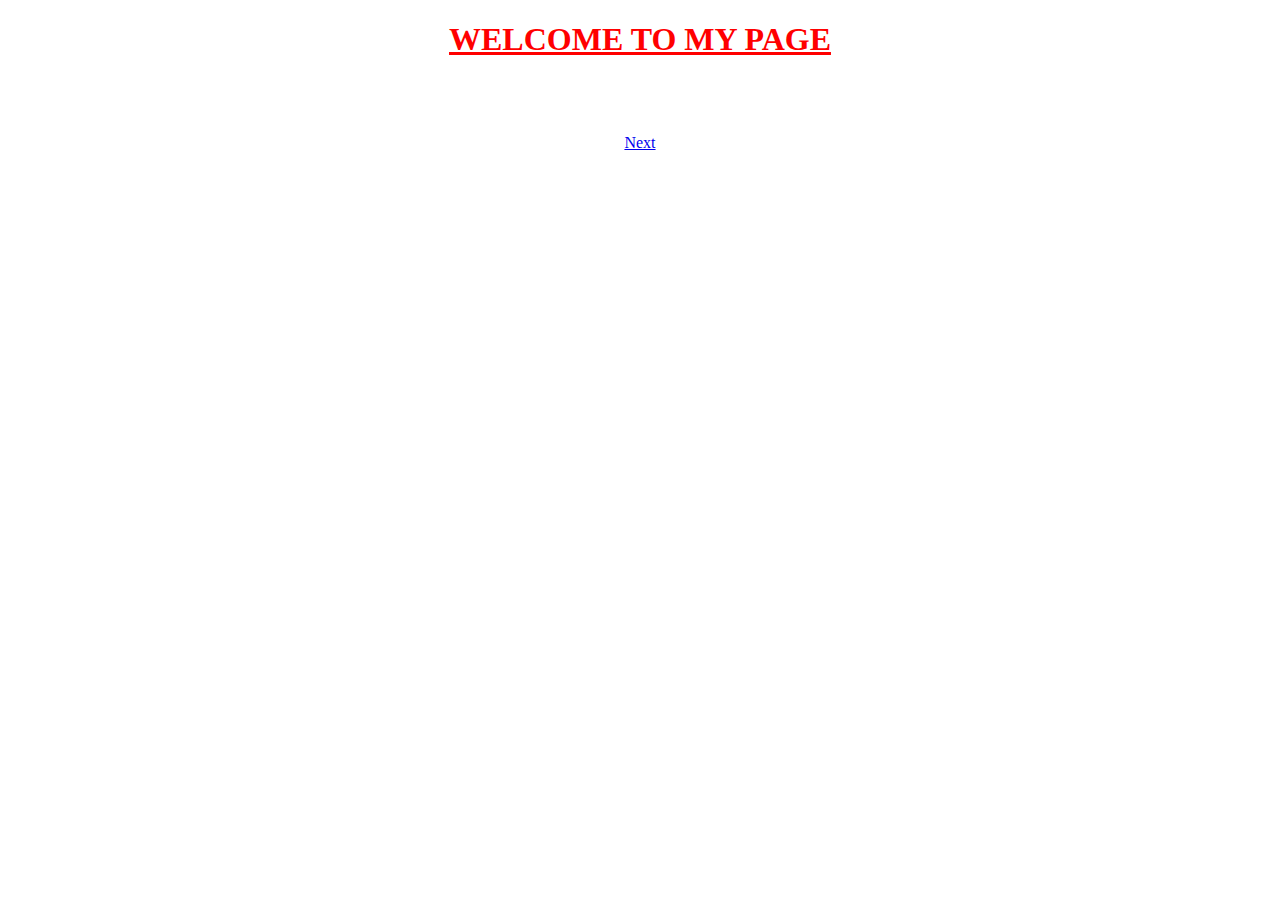
<file: index.html>
<!DOCTYPE html>
<html lang="en">
<head>
    <meta charset="UTF-8">
    <meta name="viewport" content="width=device-width, initial-scale=1.0">
    <title>Document</title>
    <link rel="stylesheet" href="index.css">
</head>
<body>
    <center>
        <h1>WELCOME TO MY PAGE</h1>

        <br>
        <br>
        <br>

        <a href="next.html">
            Next
        </a>
    </center>
</body>
</html>
</file>
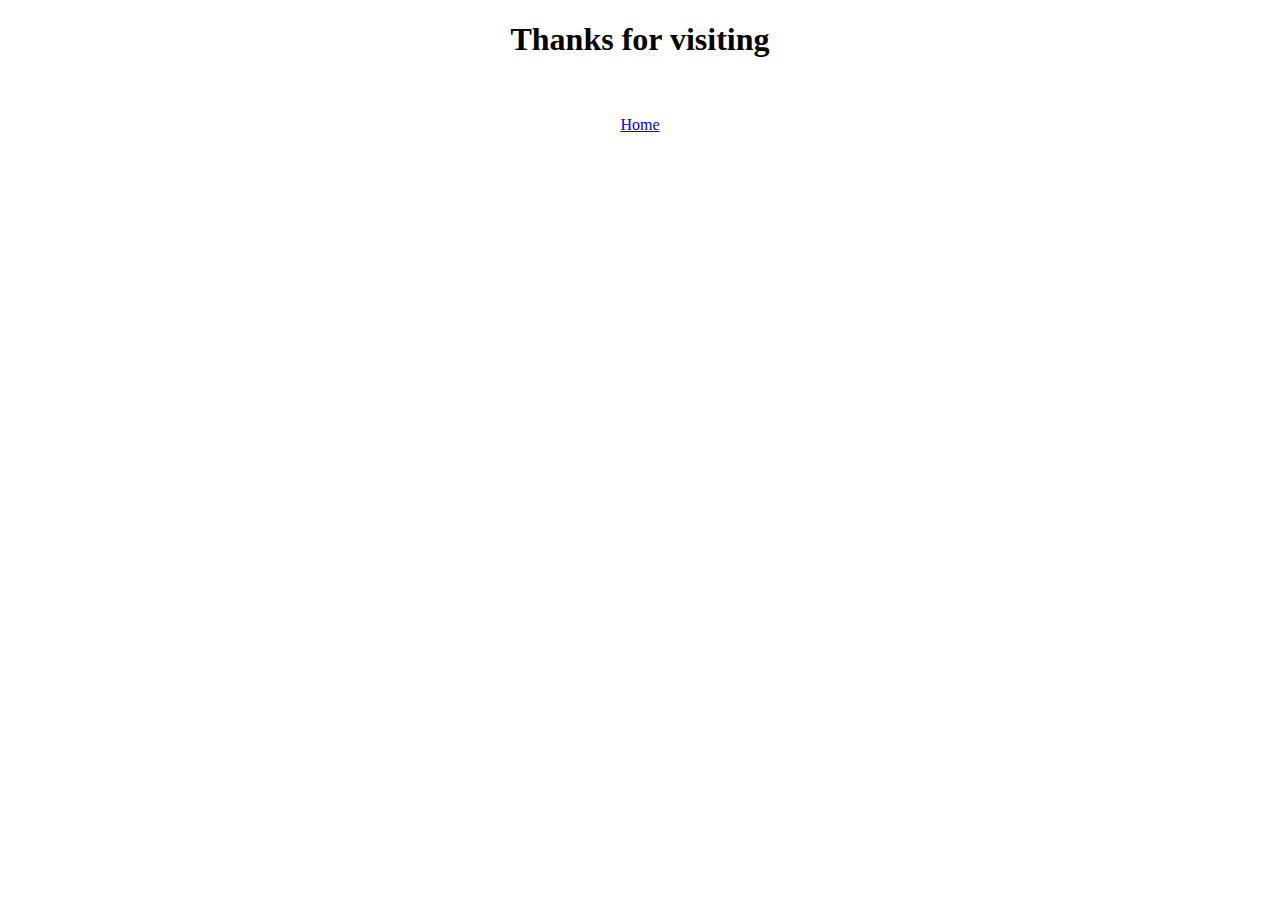
<file: next.html>
<!DOCTYPE html>
<html lang="en">
<head>
    <meta charset="UTF-8">
    <meta name="viewport" content="width=device-width, initial-scale=1.0">
    <title>Document</title>
</head>
<body>
    <center>
        <h1>Thanks for visiting</h1>
        
        <br>
        <br>
        <a href="index.html">
            Home
        </a>
    </center>
</body>
</html>
</file>
<file: index.css>
h1
{
    color: red;
    text-decoration: underline;
}

img{
    border-radius: 30px;
}
</file>
